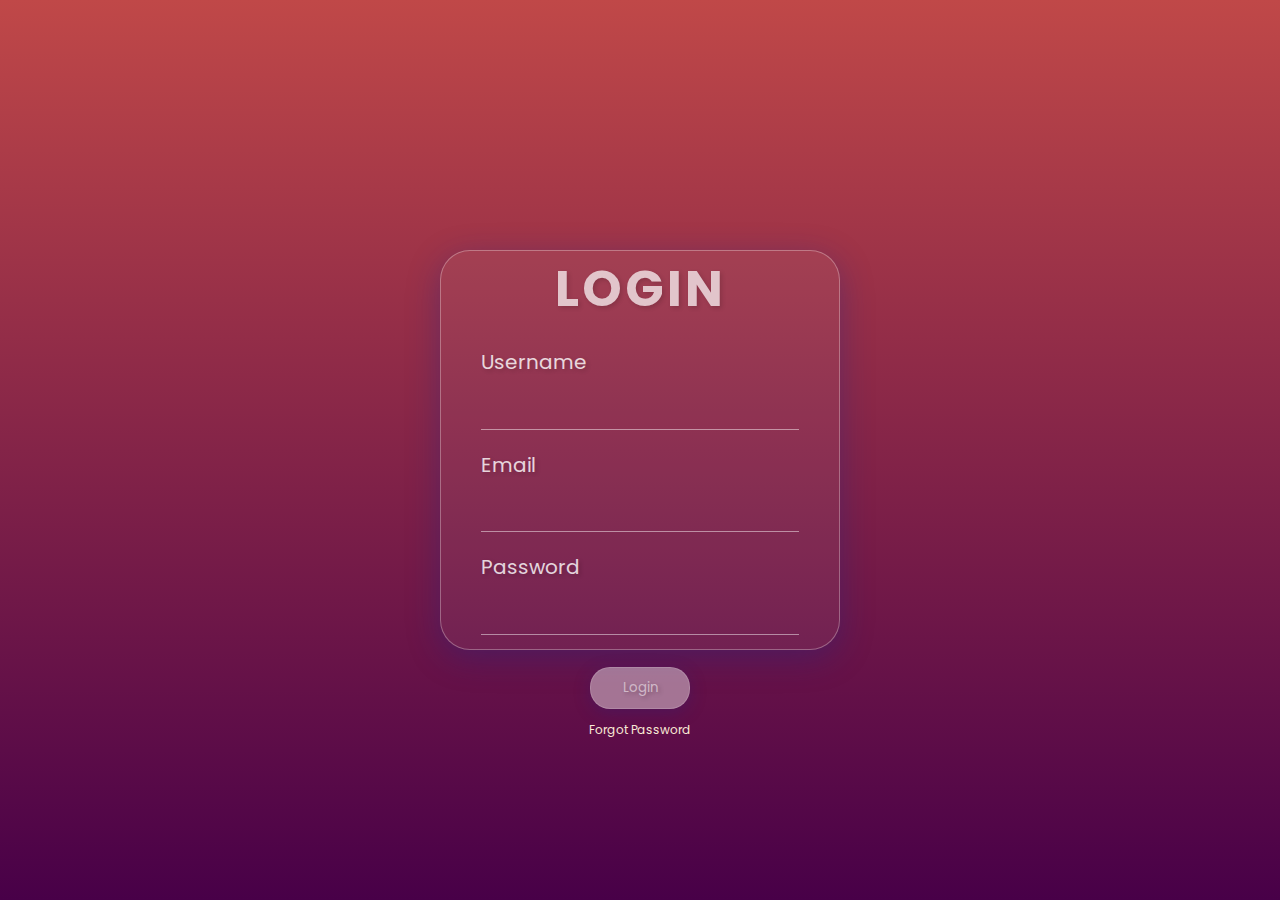
<file: index.html>
<!DOCTYPE html>
<html lang="en">
<head>
    <meta charset="UTF-8">
    <meta name="viewport" content="width=device-width, initial-scale=1.0">
    <title>Login Form</title>
    <link rel="stylesheet" href="style.css">
</head>
<body>
    <form>
        <h1>LOGIN</h1>
        <label for="username">Username</label>
        <input type="text" id="username" name="username" required>
        
        <label for="email">Email</label>
        <input type="email" id="email" name="email" required>
        
        <label for="password">Password</label>
        <input type="password" id="password" name="password" required>
        
        
        <button type="submit">Login</button>
        
        <a href="#">Forgot Password</a>
    </form>
</body>
</html>
</file>
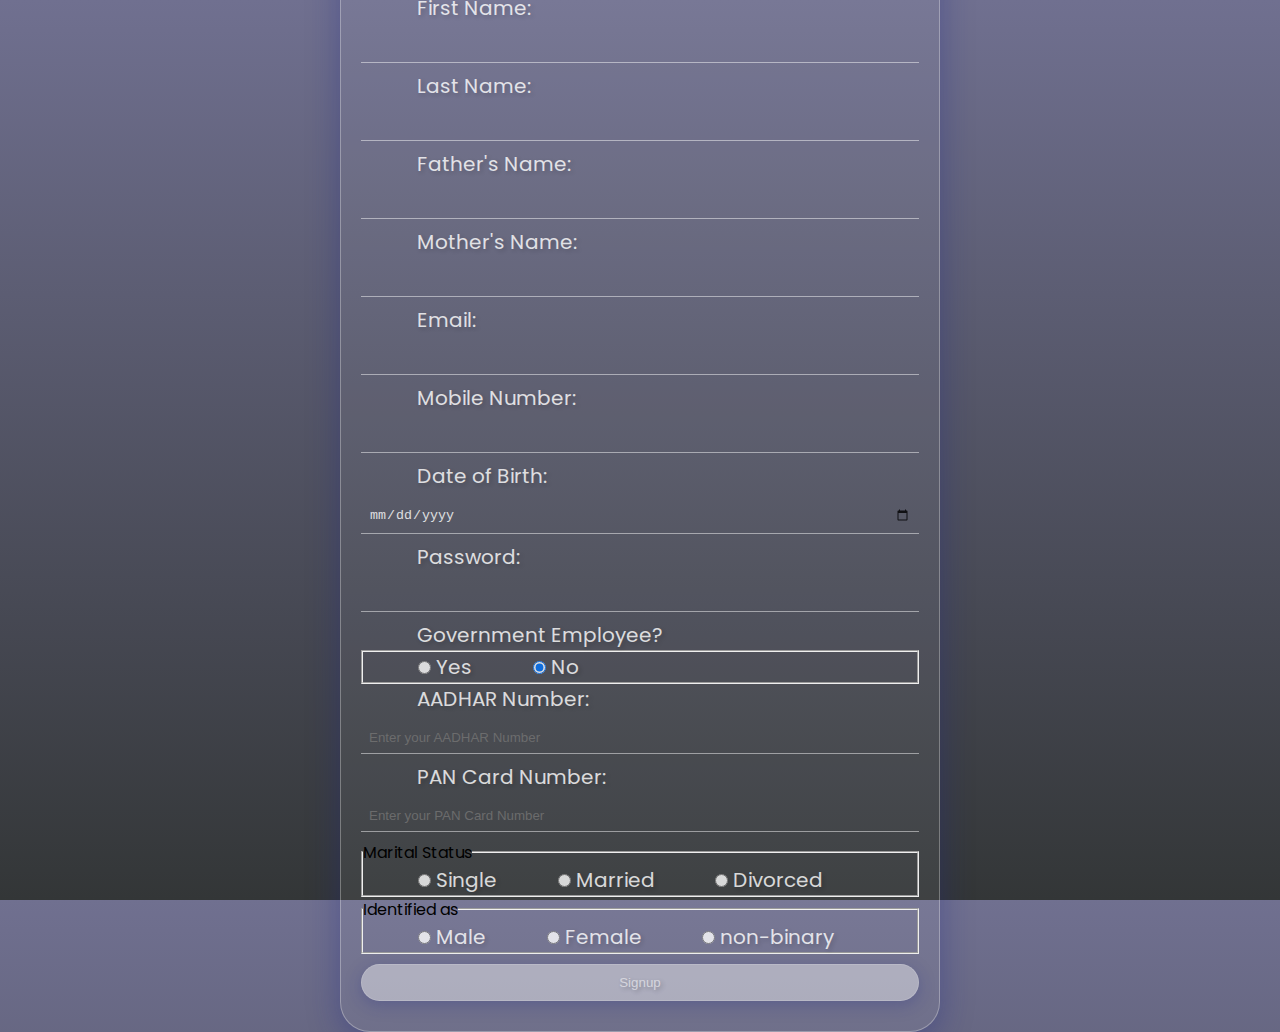
<file: Register form/index.html>
<!DOCTYPE html>
<html lang="en">
<head>
    <meta charset="UTF-8">
    <meta name="viewport" content="width=device-width, initial-scale=1.0">
    <title>Signup Page</title>
    <script src="script.js"></script>
    <link rel="stylesheet" href="style.css"> <!-- Link to the external CSS file -->
</head>
<body>
    <div class="signup-container">
        <h2>Signup</h2>
        <form>
            <label for="firstName">First Name:</label>
             <input type="text" id="firstName" name="firstName" required>
            
            
            <label for="lastName">Last Name:</label>
            <input type="text" id="lastName" name="lastName"  required>
            
            <label for="Father'sName">Father's Name:</label>
            <input type="text" id="Father'sName" name="Father'sName"  required>

            <label for="Mother'sName">Mother's Name:</label>
            <input type="text" id="Mother'sName" name="Mother'sName"  required>

            <label for="email">Email:</label>
            <input type="email" id="email" name="email"  required>
            
           
           <br> <label for="mobile">Mobile Number:</label>
            <input type="tel" id="mobile" name="mobile"  required>

            <label for="dateOfBirth">Date of Birth:</label>
            <input type="date" id="dateOfBirth" name="dateOfBirth" required>
            
            <label for="password">Password:</label>
            <input type="password" id="password" name="password"  required>

            <label for="governmentEmployee"> Government Employee?</label>
            <fieldset>
                <label>
                    <input type="radio" id="governmentYes" name="governmentEmployee" value="Yes">
                    Yes
                </label>
                <label>
                    <input type="radio" id="governmentNo" name="governmentEmployee" value="No" checked>
                    No
                </label>
            </fieldset>

            <!-- Fields for Government Employees -->
<div id="governmentFields" style="display: none;">
    <label for="governmentType">Government Type:</label>
    <select id="governmentType" name="governmentType">
        <option value="State">State Government</option>
        <option value="Union">Union Government</option>
    </select>

    <label for="department">Department:</label>
    <input type="text" id="department" name="department">

    <label for="currentDesignation">Current Designation:</label>
    <input type="text" id="currentDesignation" name="currentDesignation">
</div>

<!-- Fields for Non-Government Employees -->
<div id="nonGovernmentFields" style="display: none;">
    <label for="currentCompany">Current Working Company:</label>
    <input type="text" id="currentCompany" name="currentCompany" placeholder="Enter current company name">

    <label for="currentCompanyDesignation">Current Designation:</label>
    <input type="text" id="currentCompanyDesignation" name="currentCompanyDesignation" placeholder="Enter current designation">
</div>


            <label for="aadharNumber">AADHAR Number:</label>
            <input type="text" id="aadharNumber" name="aadharNumber" placeholder="Enter your AADHAR Number" required>

            <label for="panCardNumber">PAN Card Number:</label>
            <input type="text" id="panCardNumber" name="panCardNumber" placeholder="Enter your PAN Card Number" required>

            <fieldset>
                <legend>Marital Status</legend>
                <label>
                    <input type="radio" id="single" name="maritalStatus" value="Single" required>
                    Single
                </label>
                <label>
                    <input type="radio" id="married" name="maritalStatus" value="Married">
                    Married
                </label>
                <label>
                    <input type="radio" id="divorced" name="maritalStatus" value="Divorced">
                    Divorced
                </label>
            </fieldset>

            <fieldset>
                <legend>Identified as</legend>
                <label>
                    <input type="radio" id="male" name="gender" value="Male" required>
                    Male
                </label>
                <label>
                    <input type="radio" id="female" name="gender" value="Female">
                    Female
                </label>
                <label>
                    <input type="radio" id="non-binary" name="gender" value="non-binary">
                    non-binary
                </label>
            </fieldset>


            <button type="submit" class="signup-button">Signup</button>


           
        </form>
    </div>




</body>
</html>
</file>
<file: style.css>
@import url('https://fonts.googleapis.com/css2?family=Bebas+Neue&family=Poppins&display=swap');

   
* {
    margin: 0;
    padding: 0;
    box-sizing: border-box;
    font-family: 'Poppins', sans-serif; /* Fixed the font family name */
    cursor: pointer;
}

body {
    height: 100vh;
    width: 100%;
    display: flex;
    justify-content: center;
    align-items: center;
    background: linear-gradient(#c04848, #480048); /* Fixed the background gradient property */
}

form {
    height: 25rem;
    width: 25rem;
    display: flex;
    flex-direction: column;
    background: rgba(255, 255, 255, 0.06);
    box-shadow: 0 8px 32px 0 rgba(31, 38, 135, 0.37);
    border-radius: 30px;
    border: 1px solid rgba(255, 255, 255, 0.3); /* Fixed border properties */
    box-sizing: border-box;
}



h1 {
    font-size: 50px;
    text-align: center;
    color: white;
    text-shadow: 2px 2px 4px rgba(0, 0, 0, 0.2);
    letter-spacing: 3px;
    margin-bottom: 5%;
    opacity: 0.7;
}

label {
    font-size: 20px;
    color: white;
    margin-left: 10%;
    opacity: 0.8;
    text-shadow: 2px 2px 4px rgba(0, 0, 0, 0.2);
}

input {
    width: 80%;
    color: white;
    margin: 5% auto;
    margin-top: 8%;
    border: none;
    outline: none;
    background: transparent;
    color: white;
    border-bottom: 1px solid rgba(255, 255, 255, 0.6);
    opacity: 0.8;
}

button {
    width: 100px; /* Adjusted the width */
    margin: 3% auto;
    color: white;
    opacity: 0.7;
    background-color: rgba(255, 255, 255, 0.6);
    padding: 10px 20px; /* Adjusted padding */
    border: none;
    outline: none;
    border-radius: 20px;
    text-shadow: 2px 2px 4px rgba(0, 0, 0, 0.3); /* Fixed text-shadow property */
    box-shadow: 0 4px 16px rgba(31, 38, 135, 0.37); /* Fixed box-shadow property */
    border: 1px solid rgba(255, 255, 255, 0.3);
}

a {
    font-size: 12px;
    text-align: center;
    color: antiquewhite;
    text-decoration: none; /* Added text-decoration property */
}
</file>
<file: Register form/style.css>
@import url('https://fonts.googleapis.com/css2?family=Bebas+Neue&family=Poppins&display=swap');

* {
    margin: 0;
    padding: 0;
    box-sizing: border-box;
    cursor: pointer;
}

body {
    font-family: 'Poppins', sans-serif;
    background: linear-gradient(#707090, #333637);
    display: flex;
    justify-content: center;
    align-items: center;
    height: 100vh;
    margin: 0;
    cursor: pointer;
}

.signup-container {
    background: rgba(255, 255, 255, 0.06);
    box-shadow: 0 8px 32px 0 rgba(31, 38, 135, 0.37);
    border-radius: 30px;
    border: 1px solid rgba(255, 255, 255, 0.3);
    width: 600px;
    padding: 20px;
    text-align: left;
    box-sizing: border-box;
}

h2 {
    font-size: 50px;
    text-align: center;
    color: white;
    text-shadow: 2px 2px 4px rgba(0, 0, 0, 0.2);
    letter-spacing: 3px;
    margin-bottom: 5%;
    opacity: 0.7;
}

label {
    font-size: 20px;
    color: white;
    opacity: 0.8;
    margin-left: 10%;
    text-shadow: 2px 2px 4px rgba(0, 0, 0, 0.2);
}

/* Style for form elements */
input[type="text"],
input[type="email"],
input[type="tel"],
input[type="date"],
input[type="password"],
select {
    width: 100%;
    color: white;
    margin: 8px 0;
    padding: 8px;
    border: none;
    outline: none;
    background: transparent;
    border-bottom: 1px solid rgba(255, 255, 255, 0.6);
    opacity: 0.8;
}

/* Style for buttons */
button {
    width: 100%;
    margin: 10px 0;
    color: white;
    opacity: 0.7;
    background-color: rgba(255, 255, 255, 0.6);
    padding: 10px 20px;
    border: none;
    outline: none;
    border-radius: 20px;
    text-shadow: 2px 2px 4px rgba(0, 0, 0, 0.3);
    box-shadow: 0 4px 16px rgba(31, 38, 135, 0.37);
    border: 1px solid rgba(255, 255, 255, 0.3);
}

/* Responsive for mobile */
@media screen and (max-width: 480px) {
    .signup-container {
        width: 90%;
        padding: 10px; /* Adjust padding for smaller screens */
    }

    h2 {
        font-size: 30px; /* Reduce the font size for headings */
    }

    label {
        font-size: 16px; /* Reduce the font size for labels */
    }

    input[type="text"],
    input[type="email"],
    input[type="tel"],
    input[type="date"],
    input[type="password"],
    select {
        font-size: 14px; /* Reduce the font size for form elements */
    }

    button {
        font-size: 16px; /* Reduce the font size for buttons */
    }
}
</file>
